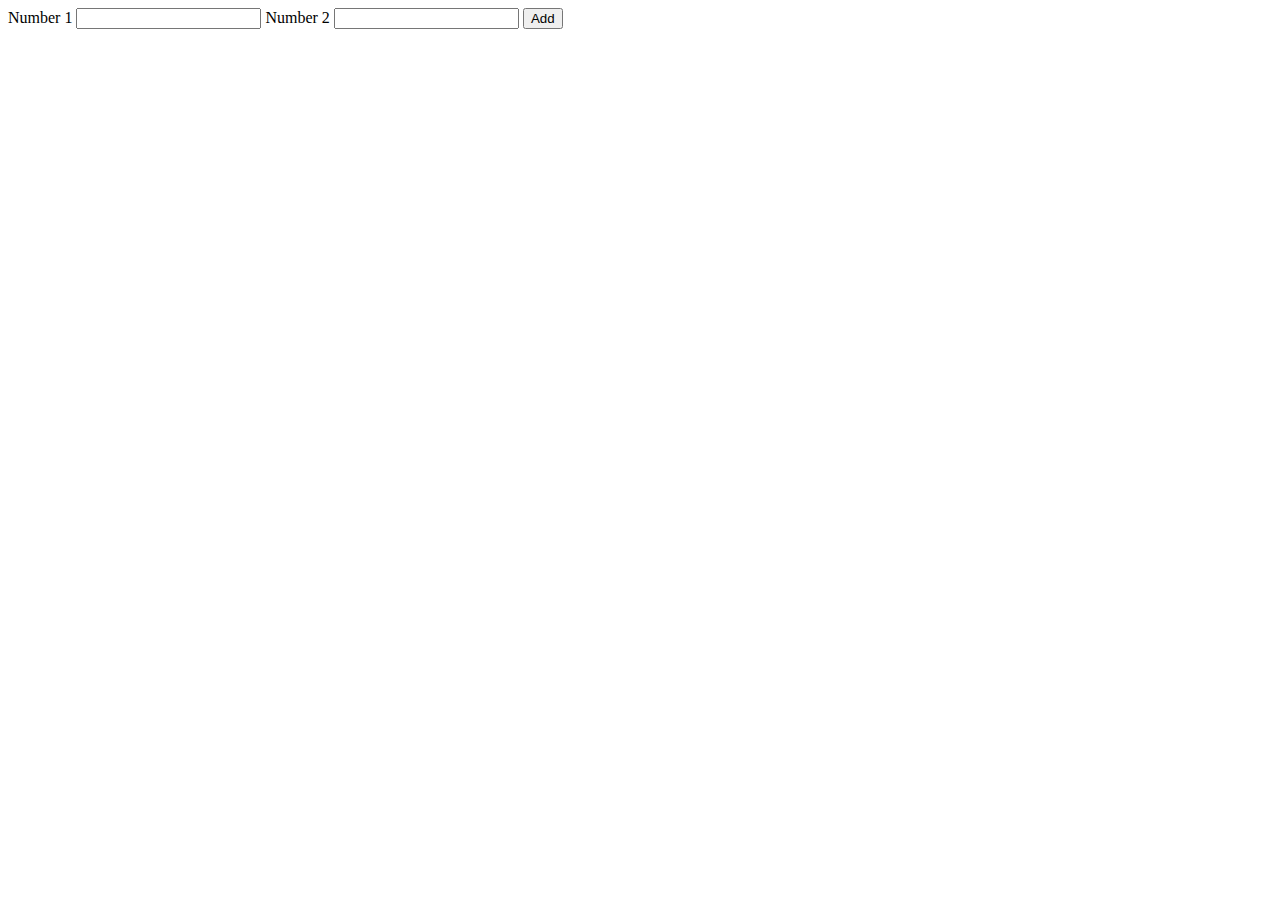
<file: may16.html>
<!DOCTYPE html>
<html>
    <head>
        <meta name="viewport" content="width=device-width">
        <!-- DOM Document Object Model -->
        <script>
            function add() {
                var num1 = document.getElementById('num1').value;
                var num2 = document.getElementById('num2').value;

                num1 = parseFloat(num1);
                num2 = parseFloat(num2);

                let result = num1 + num2;
                let myOutput = num1 + " + " + num2 + " = " + result;

                document.getElementById('result').innerHTML = myOutput;
            }
        </script>
    </head>
    <body>
        <label for="num1">Number 1</label>
        <input type="text" id="num1">

        <label for="num2">Number 2</label>
        <input type="text" id="num2">

        <button onclick="add()">Add</button>

        <p id="result"></p>
    </body>
</html>
</file>
